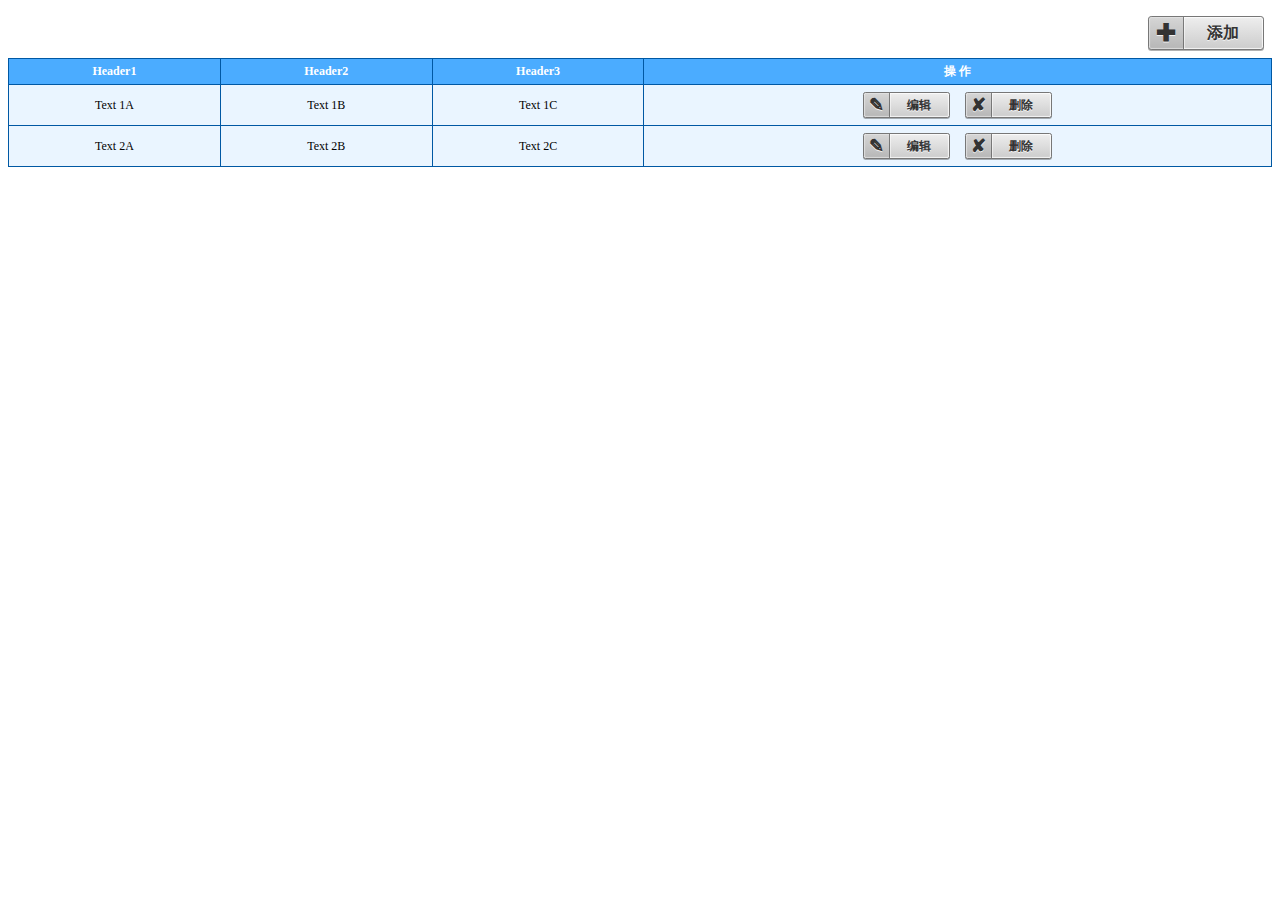
<file: WebContent/Department/index.html>
<!DOCTYPE html PUBLIC "-//W3C//DTD XHTML 1.0 Transitional//EN" "http://www.w3.org/TR/xhtml1/DTD/xhtml1-transitional.dtd">
<html xmlns="http://www.w3.org/1999/xhtml">
<head>
<meta http-equiv="Content-Type" content="text/html; charset=utf-8" />
<title>列表页</title>
<link href="../css/style.css" rel="stylesheet" type="text/css" />
<link href="../css/button.css" rel="stylesheet" type="text/css" />

</head>

<body>
<div id="Container">
<div id="Header" align="right"><a class="button add" onclick="parent.popustyle('Department/add.html','添加部门')">添加</a></div> 
<div id="Content">
<table class="table" align="center" width="100%" >
<tr><th scope="col">Header1</th><th>Header2</th><th>Header3</th><th>操  作</th>
</tr>
<tr onmouseover="this.className='altrow'" onmouseout="this.className=''">
	<td>Text 1A</td><td>Text 1B</td><td>Text 1C</td>
	<td ><a class="button edit" onclick="parent.popustyle('Department/update.html?id=1','编辑部门')">编辑</a> <a class="button delete"> 删除</a></td>
</tr>
<tr onmouseover="this.className='altrow'" onmouseout="this.className=''">
	<td >Text 2A</td><td>Text 2B</td><td>Text 2C</td><td><a class="button edit" onclick="parent.popustyle('Department/update.html?id=1','编辑部门')">编辑</a> <a class="button delete"> 删除</a></td>
</tr>

</table>
</div>
<div id="Footer" align="center">
 
</div>
</div>

</body>
</html>
</file>
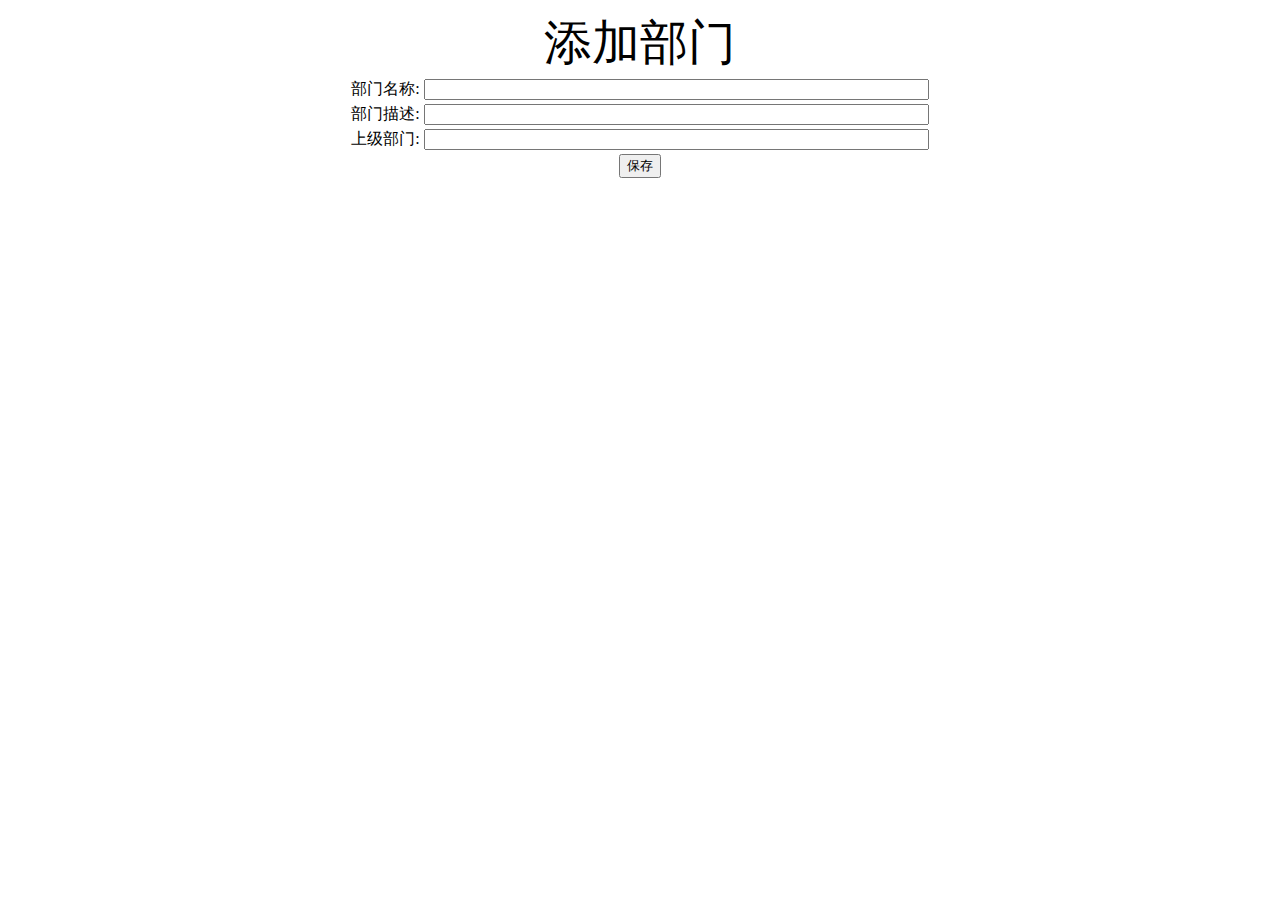
<file: WebContent/Department/add.html>
<!DOCTYPE html PUBLIC "-//W3C//DTD XHTML 1.0 Transitional//EN" "http://www.w3.org/TR/xhtml1/DTD/xhtml1-transitional.dtd">
<html xmlns="http://www.w3.org/1999/xhtml">
<head>
<meta http-equiv="Content-Type" content="text/html; charset=utf-8" />
<title>添加部门</title>
</head>

<body>
<div align="center">
<form action="add.do" method="post" name="myfrom">
<table align="center" border="0">
<tr><td align="center" colspan="2"><font size="+4">添加部门</font></td></tr>
<tr><td>部门名称:</td><td><input name="DeptName" type="text" size="60" maxlength="50" /></td></tr>
<tr><td>部门描述:</td><td><input name="DeptDesc" type="text" size="60"  /></td></tr>
<tr><td>上级部门:</td><td><input name="DeptParentName" type="text" size="60"  /></td></tr>
<tr><td colspan="2" align="center"><input name="submit" type="submit" value="保存" /></td></tr>
</table>
</form>
</div>
</body>
</html>
</file>
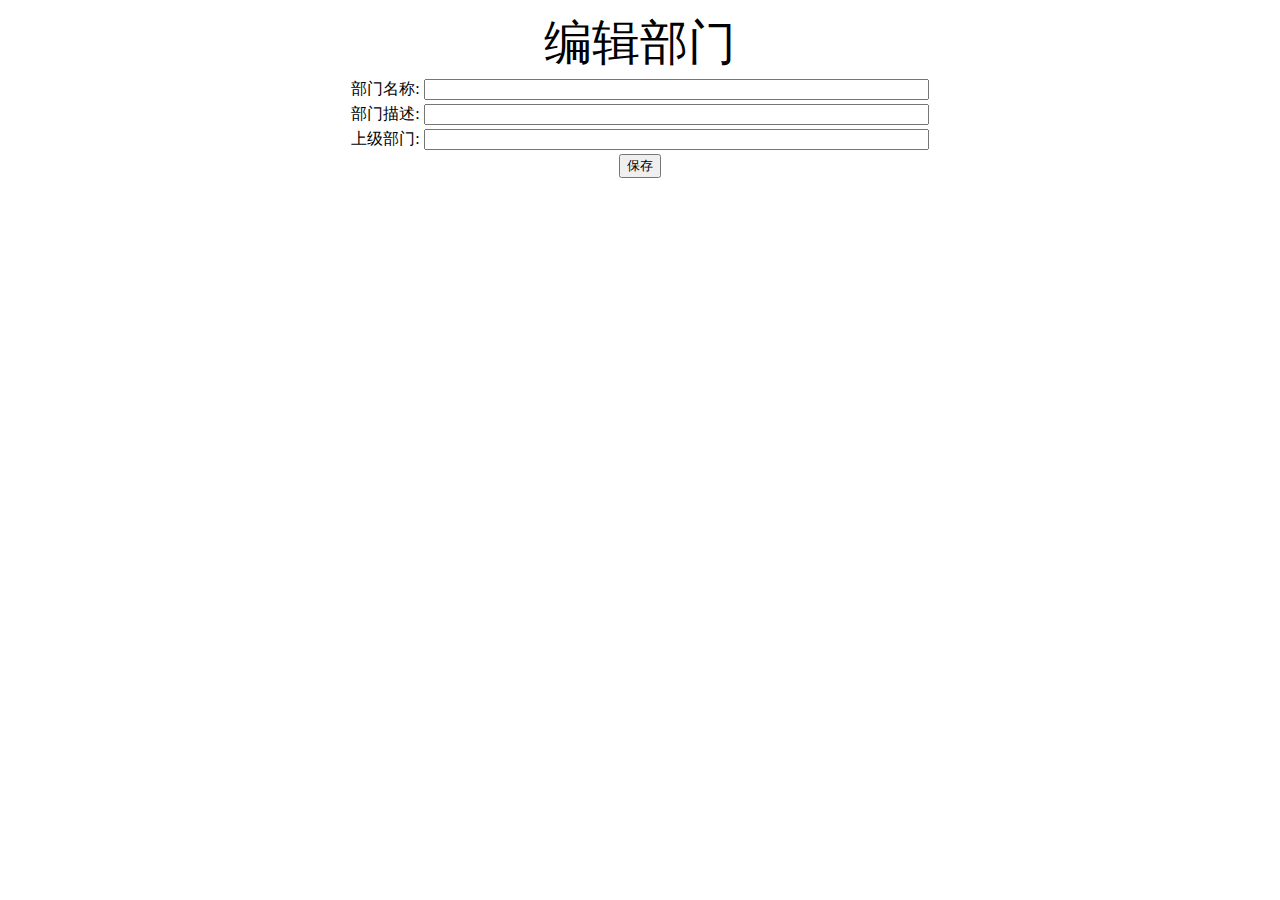
<file: WebContent/Department/update.html>
<!DOCTYPE html PUBLIC "-//W3C//DTD XHTML 1.0 Transitional//EN" "http://www.w3.org/TR/xhtml1/DTD/xhtml1-transitional.dtd">
<html xmlns="http://www.w3.org/1999/xhtml">
<head>
<meta http-equiv="Content-Type" content="text/html; charset=utf-8" />
<title>添加部门</title>
</head>

<body>
<div align="center">
<form action="update.do" method="post" name="myfrom">
<table align="center" border="0">
<tr><td align="center" colspan="2"><font size="+4">编辑部门</font></td></tr>
<tr><td>部门名称:</td><td><input name="DeptName" type="text" size="60" maxlength="50" value="" /></td></tr>
<tr><td>部门描述:</td><td><input name="DeptDesc" type="text" size="60" value=""  /></td></tr>
<tr><td>上级部门:</td><td><input name="DeptParentName" type="text" size="60"  value="" /></td></tr>
<tr><td colspan="2" align="center"><input name="submit" type="submit" value="保存" /></td></tr>
</table>
</form>
</div>
</body>
</html>
</file>
<file: WebContent/css/style.css>
.table{  
    border:1px solid #0058a3;   /* ����߿� */  
    font-family:"����";  
    border-collapse:collapse;   /* �߿��ص� */  
    background-color:#eaf5ff;   /* ���񱳾�ɫ */  
    font-size:12px;  
}  
.table caption{  
    padding-bottom:5px;  
    font:bold 1.4em;  
    text-align:left;  
}  
.table th{  
    border:1px solid #0058a3;   /* �����Ʊ߿� */  
    background-color:#4bacff;   /* �����Ʊ���ɫ */  
    color:#FFFFFF;              /* ��������ɫ */  
    font-weight:bold;  
    padding-top:4px; padding-bottom:4px;  
    padding-left:12px; padding-right:12px;  
    text-align:center;  
}  
.table td{  
    border:1px solid #0058a3;   /* ��Ԫ��߿� */  
    text-align:center;  
    padding-top:1px; padding-bottom:1px;  
    padding-left:1px; padding-right:1px;  
}  
.table tr.altrow{  
    background-color:#c7e5ff;   /* ���б�ɫ */  
}
</file>
<file: WebContent/css/button.css>
.button
    {        
        display: inline-block;
        white-space: nowrap;
        background-color: #ddd;
        background-image: -webkit-gradient(linear, left top, left bottom, from(#eee), to(#ccc));
        background-image: -webkit-linear-gradient(top, #eee, #ccc);
        background-image: -moz-linear-gradient(top, #eee, #ccc);
        background-image: -ms-linear-gradient(top, #eee, #ccc);
        background-image: -o-linear-gradient(top, #eee, #ccc);
        background-image: linear-gradient(top, #eee, #ccc);
        border: 1px solid #777;
        padding: 0 1.5em;
        margin: 0.5em;
        font: bold 1em/2em Arial, Helvetica;
        text-decoration: none;
        color: #333;
        text-shadow: 0 1px 0 rgba(255,255,255,.8);
        -moz-border-radius: .2em;
        -webkit-border-radius: .2em;
        border-radius: .2em;
        -moz-box-shadow: 0 0 1px 1px rgba(255,255,255,.8) inset, 0 1px 0 rgba(0,0,0,.3);
        -webkit-box-shadow: 0 0 1px 1px rgba(255,255,255,.8) inset, 0 1px 0 rgba(0,0,0,.3);
        box-shadow: 0 0 1px 1px rgba(255,255,255,.8) inset, 0 1px 0 rgba(0,0,0,.3);
    }
    
    .button:hover
    {
        background-color: #eee;        
        background-image: -webkit-gradient(linear, left top, left bottom, from(#fafafa), to(#ddd));
        background-image: -webkit-linear-gradient(top, #fafafa, #ddd);
        background-image: -moz-linear-gradient(top, #fafafa, #ddd);
        background-image: -ms-linear-gradient(top, #fafafa, #ddd);
        background-image: -o-linear-gradient(top, #fafafa, #ddd);
        background-image: linear-gradient(top, #fafafa, #ddd);
    }
    
    .button:active
    {
        -moz-box-shadow: 0 0 4px 2px rgba(0,0,0,.3) inset;
        -webkit-box-shadow: 0 0 4px 2px rgba(0,0,0,.3) inset;
        box-shadow: 0 0 4px 2px rgba(0,0,0,.3) inset;
        position: relative;
        top: 1px;
    }
    
    .button:focus
    {
        outline: 0;
        background: #fafafa;
    }    
    
    .button:before
    {
        background: #ccc;
        background: rgba(0,0,0,.1);
        float: left;        
        width: 1em;
        text-align: center;
        font-size: 1.5em;
        margin: 0 1em 0 -1em;
        padding: 0 .2em;
        -moz-box-shadow: 1px 0 0 rgba(0,0,0,.5), 2px 0 0 rgba(255,255,255,.5);
        -webkit-box-shadow: 1px 0 0 rgba(0,0,0,.5), 2px 0 0 rgba(255,255,255,.5);
        box-shadow: 1px 0 0 rgba(0,0,0,.5), 2px 0 0 rgba(255,255,255,.5);
        -moz-border-radius: .15em 0 0 .15em;
        -webkit-border-radius: .15em 0 0 .15em;
        border-radius: .15em 0 0 .15em;     
        pointer-events: none;		
    }
	
	/* Buttons and inputs */
	
	button.button, input.button 
	{ 
		cursor: pointer;
		overflow: visible; /* removes extra side spacing in IE */
	}
	
	/* removes extra inner spacing in Firefox */
	button::-moz-focus-inner 
	{
	  border: 0;
	  padding: 0;
	}
	
	/* If line-height can't be modified, then fix Firefox spacing with padding */
	 input::-moz-focus-inner 
	{
	  padding: .4em;
	}

	/* The disabled styles */
	.button[disabled], .button[disabled]:hover, .button.disabled, .button.disabled:hover 
	{
		background: #eee;
		color: #aaa;
		border-color: #aaa;
		cursor: default;
		text-shadow: none;
		position: static;
		-moz-box-shadow: none;
		-webkit-box-shadow: none;
		box-shadow: none;		
	}
    
    /* Hexadecimal entities for the icons */
    
    .add:before
    {
        content: "\271A";
    }
    
    .edit:before
    {
        content: "\270E";        
    }
    
    .delete:before
    {
        content: "\2718";        
    }
    
    .save:before
    {
        content: "\2714";        
    }
    
    .email:before
    {
        content: "\2709";        
    }
    
    .like:before
    {
        content: "\2764";        
    }
    
    .next:before
    {
        content: "\279C";
    }
    
    .star:before
    {
        content: "\2605";
    }
    
    .spark:before
    {
        content: "\2737";
    }
    
    .play:before
    {
        content: "\25B6";
    }


	/* Social media buttons */	
	.tw, .fb,
	.tw:hover, .fb:hover
	{
        background-image: -webkit-gradient(linear, left top, left bottom, from(rgba(255,255,255,.5)), to(rgba(255,255,255,0)));
        background-image: -webkit-linear-gradient(top, rgba(255,255,255,.5), rgba(255,255,255,0));
        background-image: -moz-linear-gradient(top, rgba(255,255,255,.5), rgba(255,255,255,0));
        background-image: -ms-linear-gradient(top, rgba(255,255,255,.5), rgba(255,255,255,0));
        background-image: -o-linear-gradient(top, rgba(255,255,255,.5), rgba(255,255,255,0));
        background-image: linear-gradient(top, rgba(255,255,255,.5), rgba(255,255,255,0));
	}

	.tw, .tw:focus
	{
	  background-color: #88E1E6;
	}
	
	.fb, .fb:focus
	{
	  background-color: #3C5A98;
	  color: #fff;	  
	  text-shadow: 0 1px 0 rgba(0,0,0,.4);		
	}

	.tw:hover
	{
	  background-color: #b1f0f3;
	}
	
	.fb:hover
	{
	  background-color: #879bc3; 
	}
	
    .tw:before
    {
        content: "t";
        background: #91cfd3;
        background: rgba(0,0,0,.1);		
		color: #fff;
		font-family: verdana;
		text-shadow: 0 1px 0 rgba(0,0,0,.4);
    }
    
    .fb:before
    {
        content: "f";
        background: #4467ac;
        background: rgba(0,0,0,.1);		
		color: #fff;	
		text-shadow: 0 1px 0 rgba(0,0,0,.4);
    }
</file>
